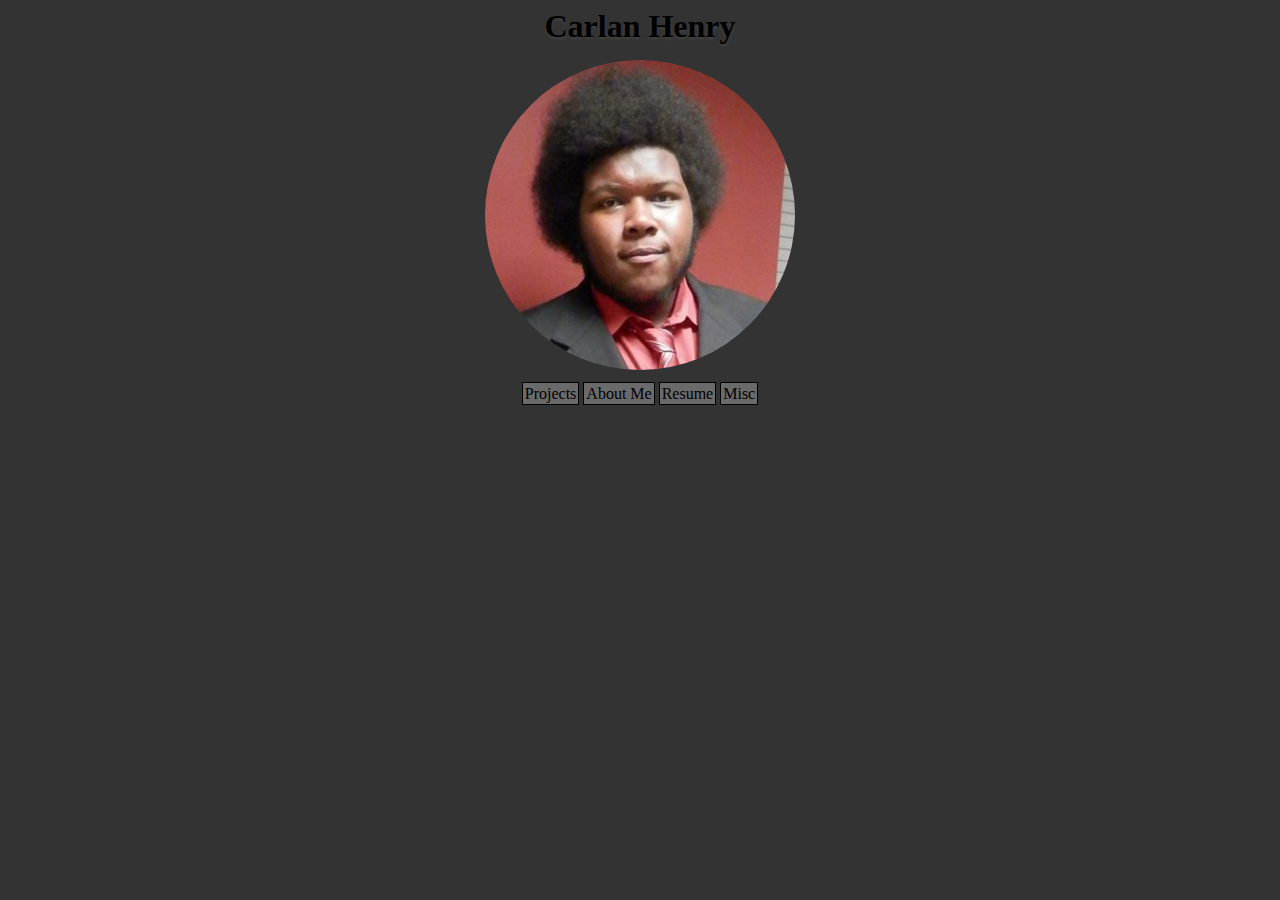
<file: index.html>
<html>
    <head>
        <title>Carlan</title>
        
        <link rel="stylesheet" href="css/stylesheet.css" type="text/css"/>
        
    </head>
    
    
    <body class="index_body">
        
        <div class="wrapper">
        <h1 class="name">Carlan Henry</h1>
        
        <img class="facepic" src="facepic.png"></img>
        
        
        <div class="list">
        <ul>
              <li><a href="projects.html">Projects</a></li>
              <li><a href="aboutme.html">About Me</a></li>
              <li><a href="resume.html">Resume</a></li>
              <li><a href="misc.html">Misc</a></li>
              
        </ul>
        </div>
        
        </div>
        
        
        
    </body>
</html>
</file>
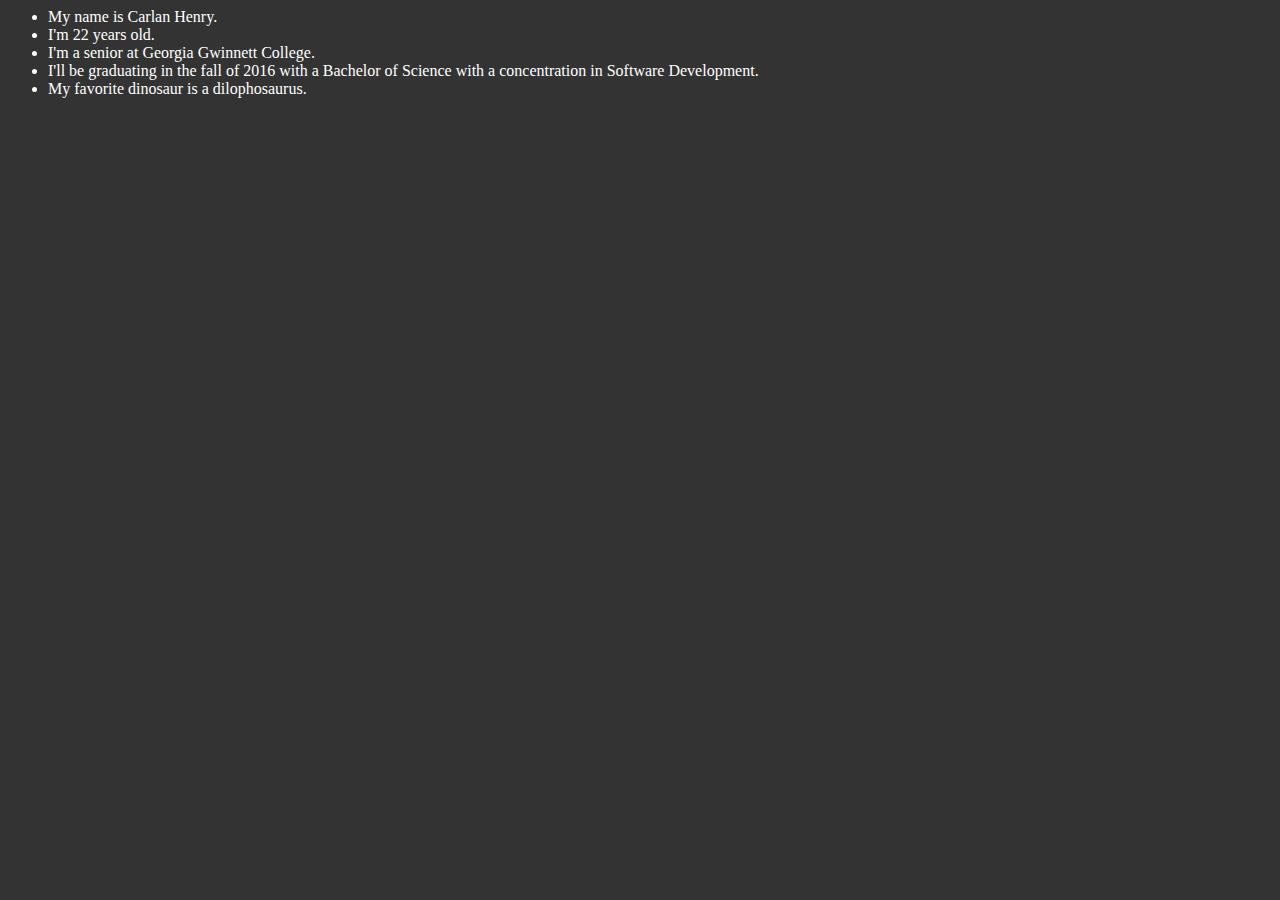
<file: aboutme.html>
<html>
    <head>
        
        <title>About Carlan</title>
        <link rel="stylesheet" href="css/stylesheet.css" type="text/css"/>
    </head>
    
    
    <body class="subpage_body">
    <ul>
        <li>My name is Carlan Henry.</li>
        <li>I'm 22 years old.</li>
        <li>I'm a senior at Georgia Gwinnett College.</li>
        <li>I'll be graduating in the fall of 2016 with a Bachelor of Science with a concentration in Software Development.</li>
        <li>My favorite dinosaur is a dilophosaurus.</li>
    </ul>
       
    
    </body>
    
</html>
</file>
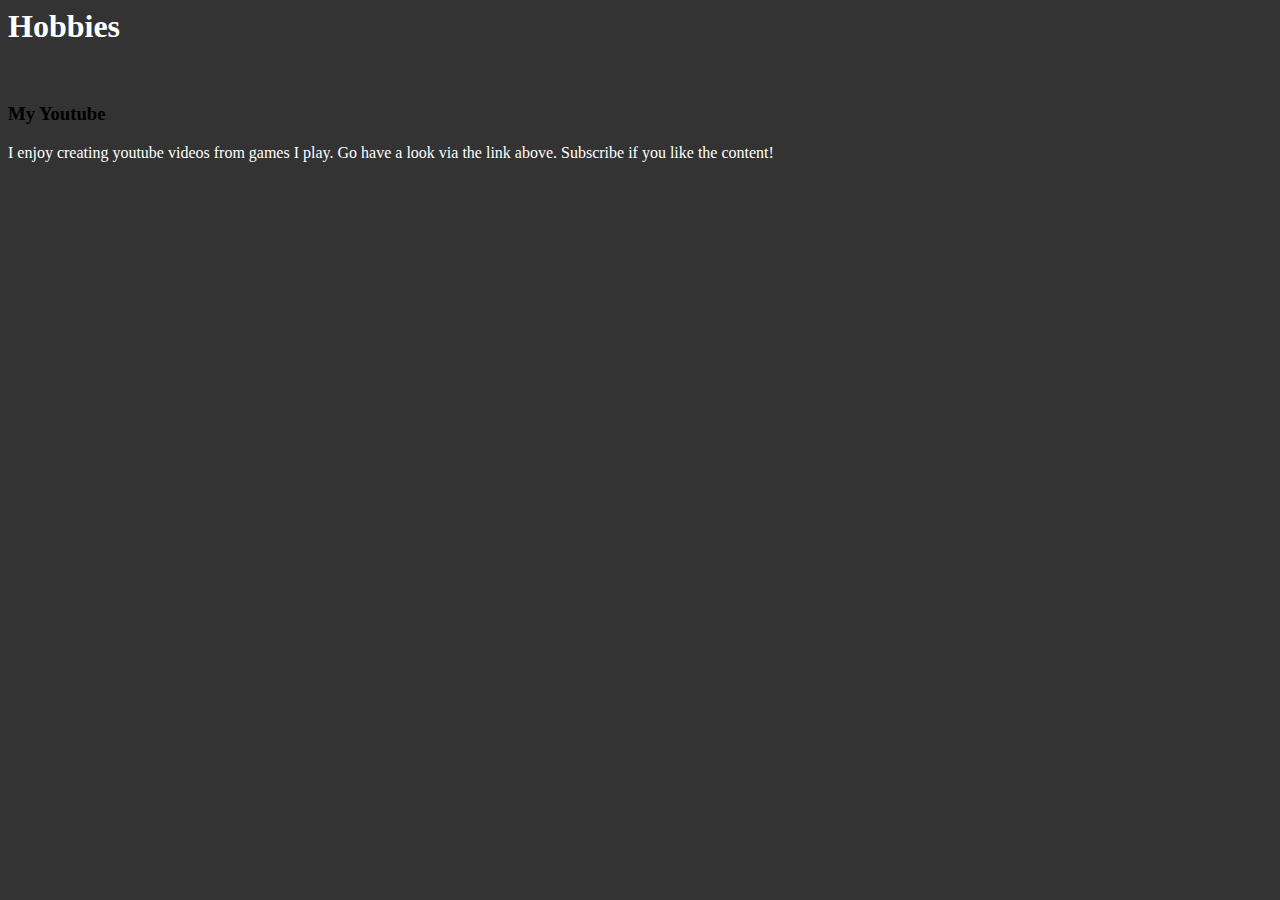
<file: misc.html>
<html>
    <head>
        
        <title>Miscellaneous</title>
        <link rel="stylesheet" href="css/stylesheet.css" type="text/css"/>
    </head>
    
    
    <body class="subpage_body">
    <h1>Hobbies</h1>
    <br>
    <h3><a href="https://www.youtube.com/channel/UC7JqX95phQlqcEMKqP-4ZPQ">My Youtube</a></h3>
    <p>I enjoy creating youtube videos from games I play. Go have a look via the link above. Subscribe if you like the content!</p>
    </body>
    
</html>
</file>
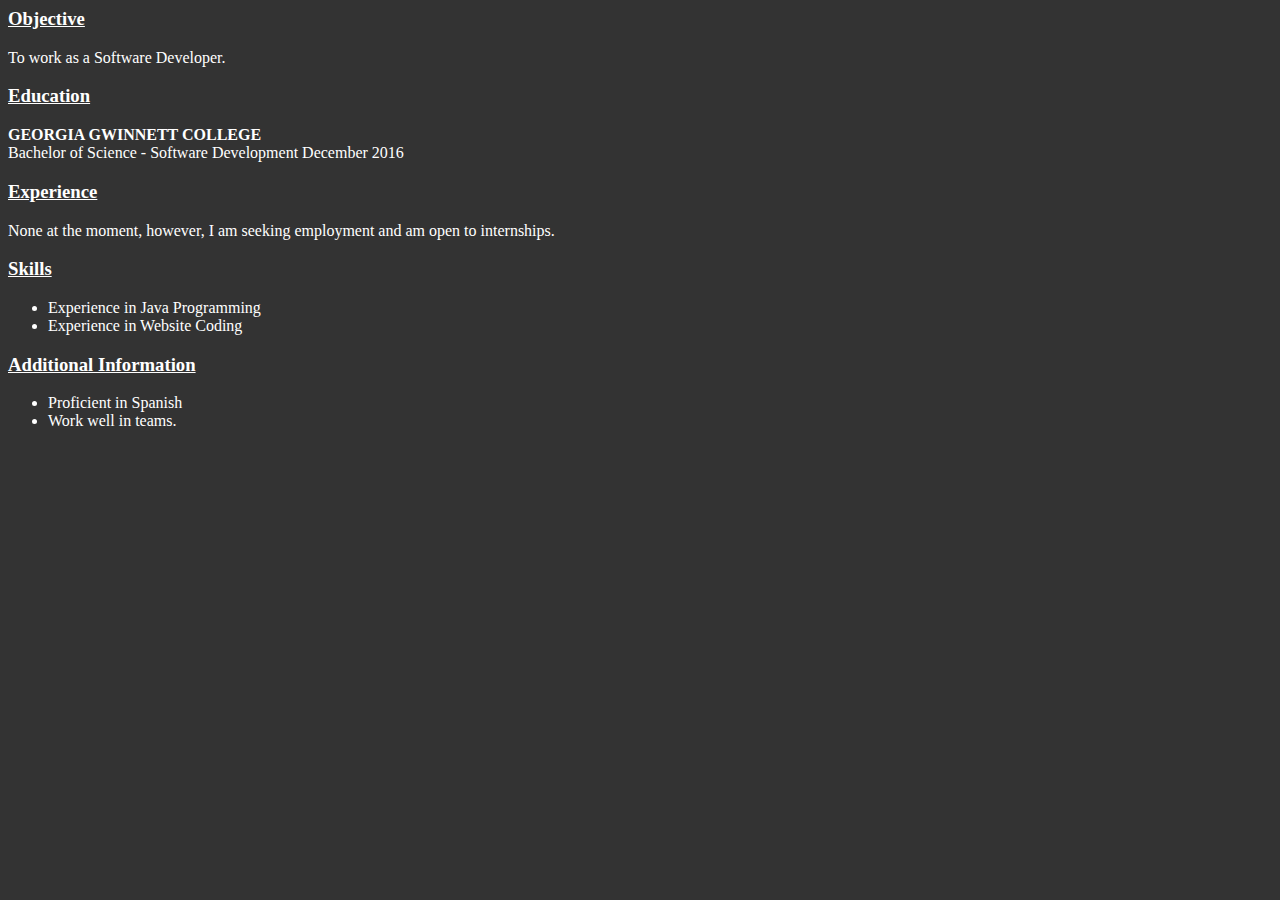
<file: resume.html>
<html>
    <head>
        
        <title>Carlan's Resume</title>
        <link rel="stylesheet" href="css/stylesheet.css" type="text/css"/>
    </head>
    
    
    <body class="subpage_body">
        <h3><u>Objective</u></h3>
        <p>To work as a Software Developer.</p>
        
        <h3><u>Education</u></h3>
        <p><strong>GEORGIA GWINNETT COLLEGE</strong><br>

        Bachelor of Science - Software Development December 2016</p>
    
        <h3><u>Experience</u></h3>
        <p>None at the moment, however, I am seeking employment and am open to internships.</p>
        
        <h3><u>Skills</u></h3>
        <ul>
            <li>Experience in Java Programming</li>
            <li>Experience in Website Coding</li>
            
        </ul>
        
        <h3><u>Additional Information</u></h3>
        <ul>
            <li>Proficient in Spanish</li>
            <li>Work well in teams.</li>
            
        </ul>
        
    
    </body>
    
</html>
</file>
<file: css/stylesheet.css>
body {
            background-color: #333333;
            color: #FFFFFF;
        }
        
   
   
            
    a:link {
    color: black;
    text-decoration: none;
    }

    a:visited {
    color: black;
    text-decoration: none;
    }

    a:hover {
    color: white;
    }

    a:active {
    color: black;
    text-decoration: underline;
    }
        
    .name {
        text-align: center;
        color: #000;
        text-shadow: 0px 2px 3px #444;
        margin: 0 auto;
    }
        
    .facepic {
        display: block;
        border-radius: 50%;
        margin: auto;
        padding: 15px;
    }
        
        
        
    .list {
        display: block;
        margin-left: auto;
        margin-right: auto;
        }
        
        
        .list ul {
            margin: 0;
            padding: 0;
            list-style-type: none;
            text-align: center;
            border-color: black
        }
        
        .list ul li{
            font-family: Georgia;
            background-color: #6B6A6A;
            padding: 2px;
            display: inline;
            margin-left: auto;
            margin-right: auto;
            border: 1px solid black;
        }
        
        .list ul li:hover {
            cursor: pointer;
            border-color: white;
            color: white;
        }
</file>
